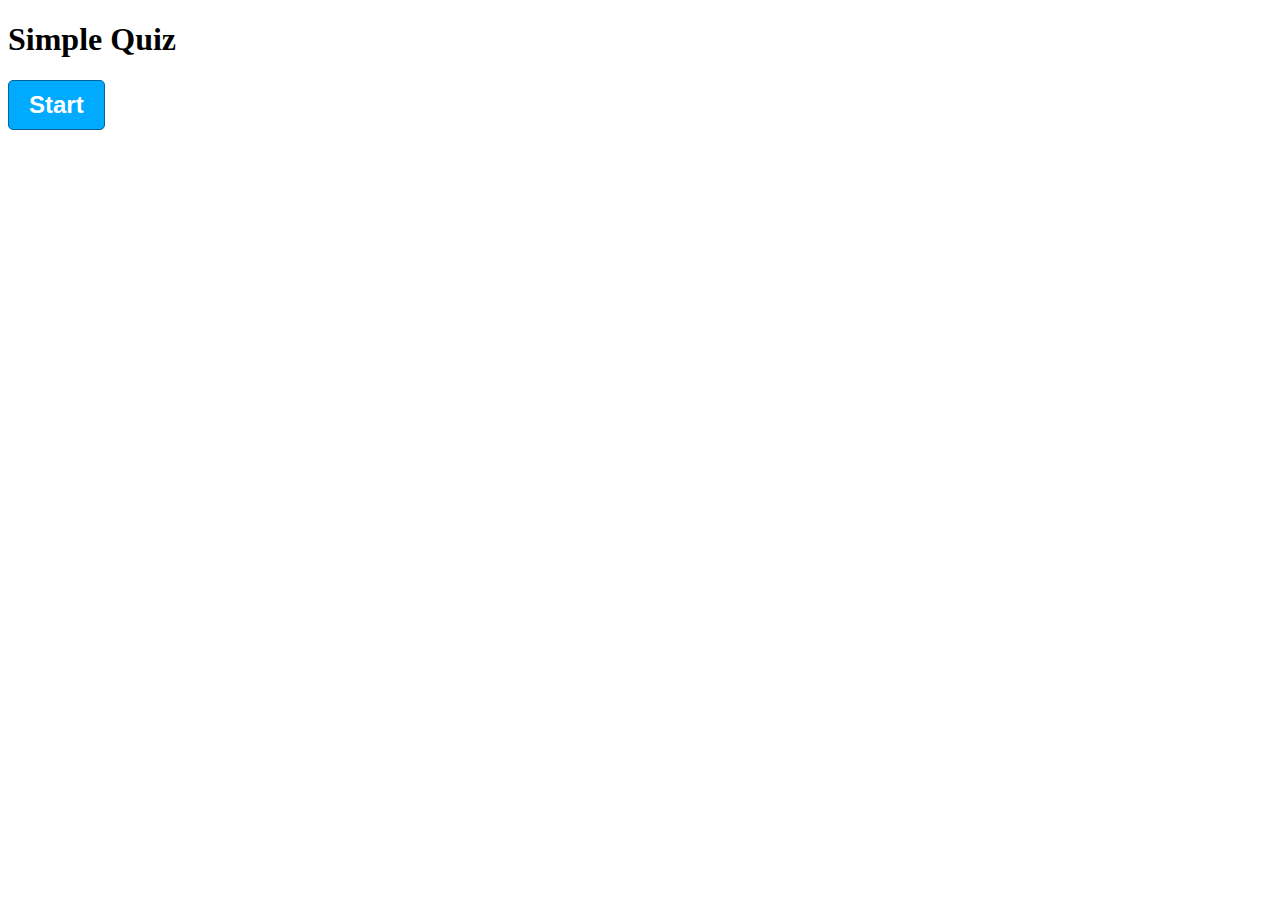
<file: src/test.html>
<!DOCTYPE html>
<html lang="en">
<head>
  <meta charset="UTF-8">
  <meta name="viewport" content="width=device-width, initial-scale=1.0">
  <title>Document</title>
  <link rel="stylesheet" href="./test.css">
</head>
<body>
  <div class="app">
    <h1>Simple Quiz</h1>
    <div id="question-container" class="hide">
      <div id="question">Question</div>
      <div id="answer-buttons" class="btn-grid">
        <button class="btn">Answer 1</button>
        <button class="btn">Answer 2</button>
        <button class="btn">Answer 3</button>
        <button class="btn">Answer 4</button>
      </div>
    </div>
    <div class="controls">
      <button id="start-btn" class="start-btn btn">Start</button>
      <button id="next-btn" class="next-btn btn hide">Next</button>
    </div>
  </div>
  <script src="./js/quiz.js"></script>
  <style></style>
</body>
</html>
</file>
<file: src/test.css>
*, *::before, *::after {
  box-sizing: border-box;
}

:root {
  --hue-neutral: 200;
  --hue-wrong: 0;
  --hue-correct: 145;
}


body.correct {
  --hue: var(--hue-correct);
}

body.wrong {
  --hue: var(--hue-wrong);
}

.container {
  width: 800px;
  max-width: 80%;
  background-color: white;
  border-radius: 5px;
  padding: 10px;
  box-shadow: 0 0 10px 2px;
}

.btn-grid {
  display: grid;
  grid-template-columns: repeat(2, auto);
  gap: 10px;
  margin: 20px 0;
}

.btn {
  --hue: var(--hue-neutral);
  border: 1px solid hsl(var(--hue), 100%, 30%);
  background-color: hsl(var(--hue), 100%, 50%);
  border-radius: 5px;
  padding: 20px 10px;
  color: white;
  outline: none;
}

.btn:hover {
  border-color: black;
}

.btn.correct {
  --hue: var(--hue-correct);
  color: black;
}

.btn.wrong {
  --hue: var(--hue-wrong);
}

.start-btn, .next-btn {
  font-size: 1.5rem;
  font-weight: bold;
  padding: 10px 20px;
}


.hide {
  display: none;
}
</file>
